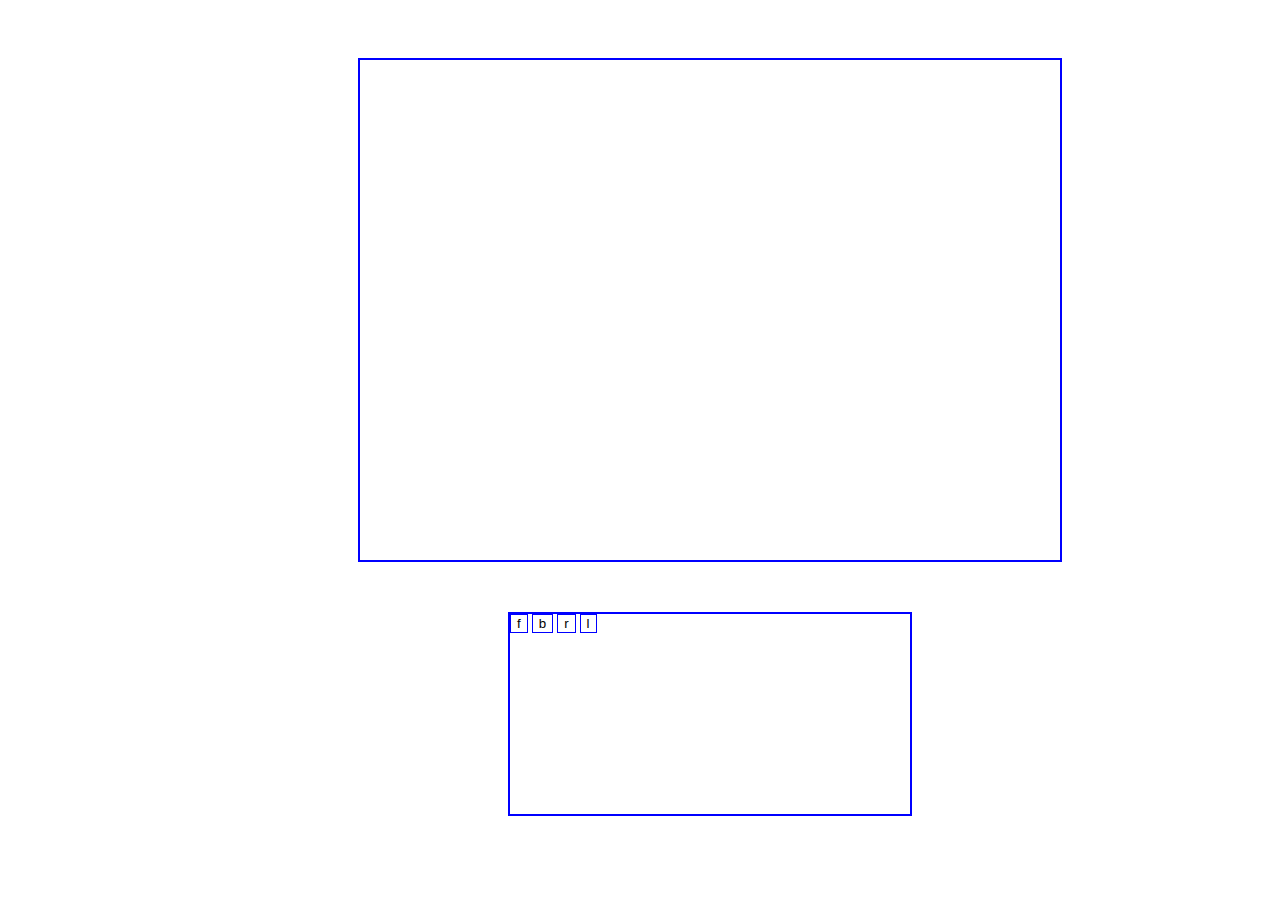
<file: mars_rover/index.html>
<html>
<head>
	<title>Mars Rover Kata!</title>
	<!-- <script src="https://ajax.googleapis.com/ajax/libs/jquery/3.1.1/jquery.min.js"></script> -->

	<script type="text/javascript" src="rover.js"></script>
	<link rel="stylesheet" href="mars-rover.css">
</head>
<body>
<div class="grid">
	<div class = "nothing">
	</div>
<!--<button class = "begin">Click Here to Begin  </button> -->

</div>
	<div class="allbutton">
	<button type="button" name="button" id='N' value='N'>f</button>
	<button type="button" name="button" id='S' value='S'>b</button>
	<button type="button" name="button" id='E' value='E'>r</button>
	<button type="button" name="button" id='E' value='W'>l</button>
</div>
	</div>







</body>
</html>
</file>
<file: mars_rover/mars-rover.css>
.grid{
  position: relative;
  height: 500px;
  width: 700px;
  border: 2px solid blue;
  left: 350px;
  top: 50px;
  }



.allbutton{
position: relative;
height: 200px;
width: 400px;
border: 2px solid blue;
left: 500px;
top: 100px;
}
button{
  border: 1px solid blue;
  background-color: white;
}
</file>
